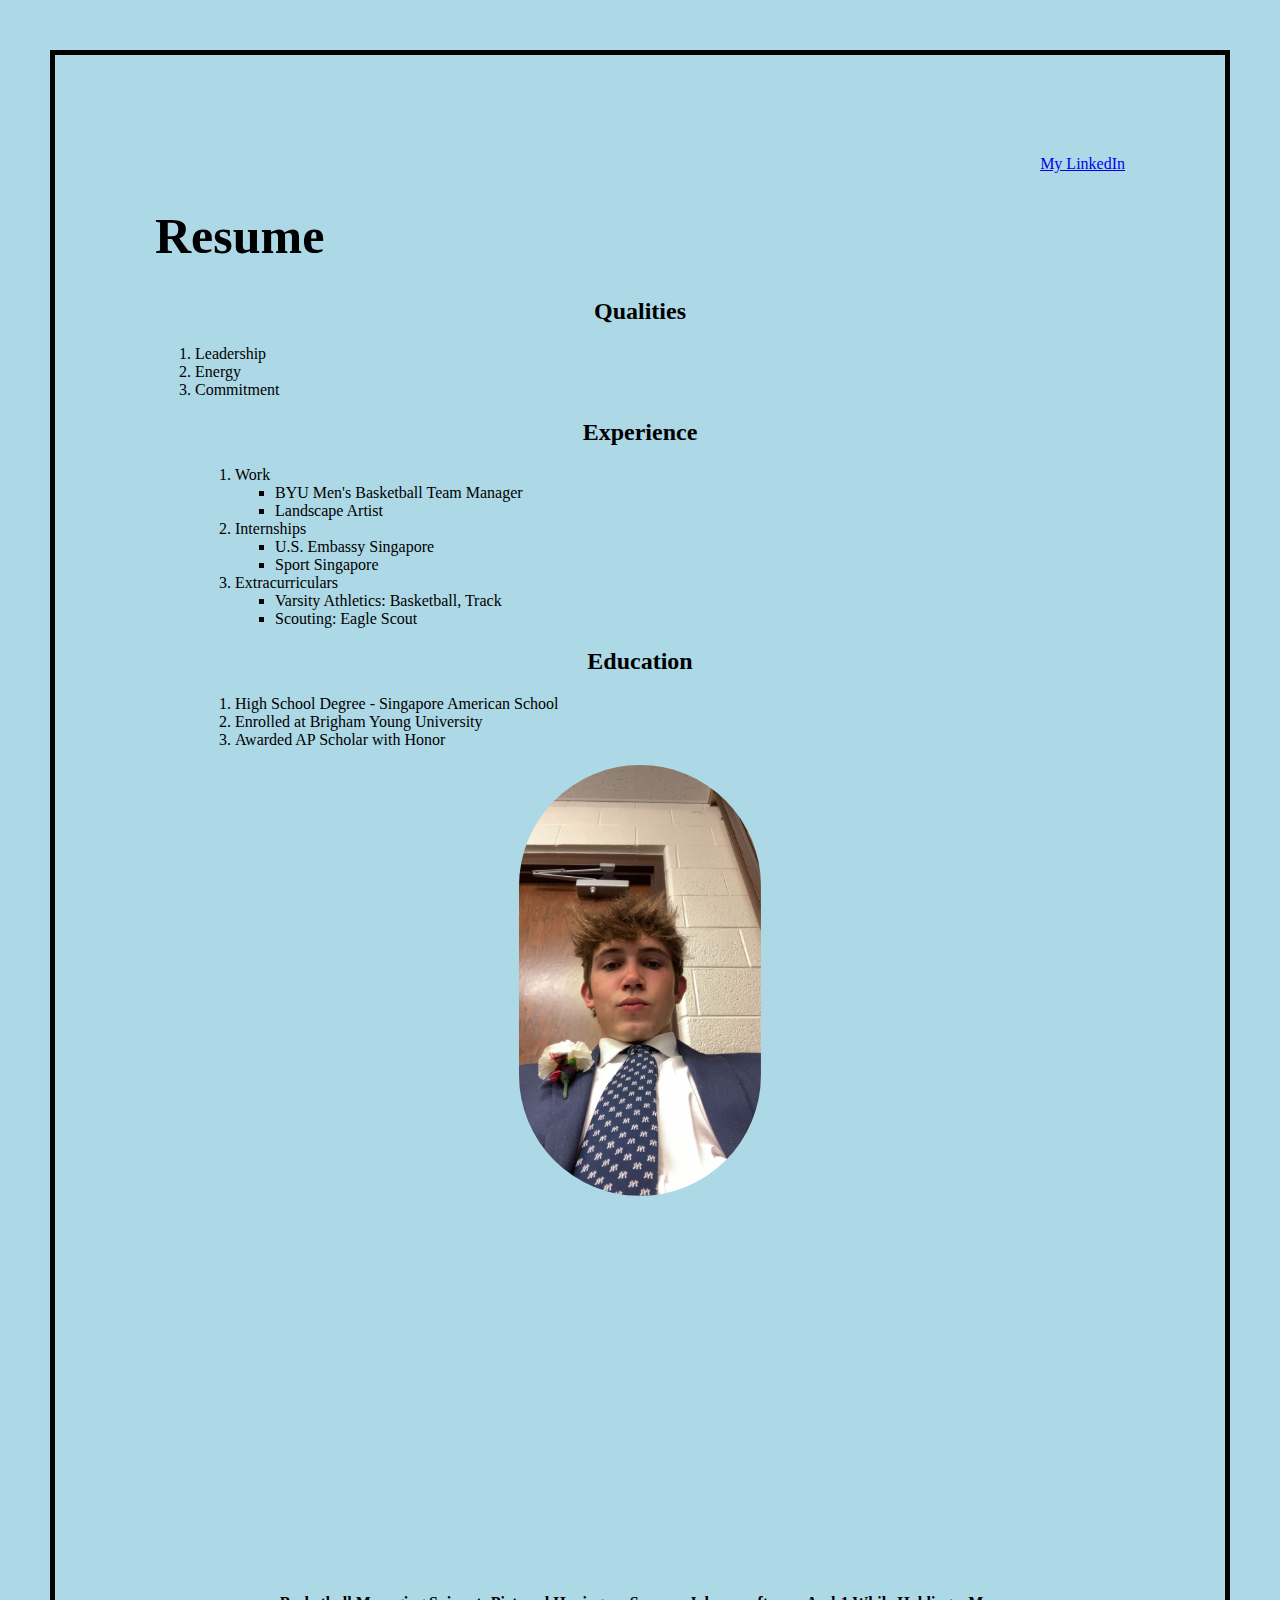
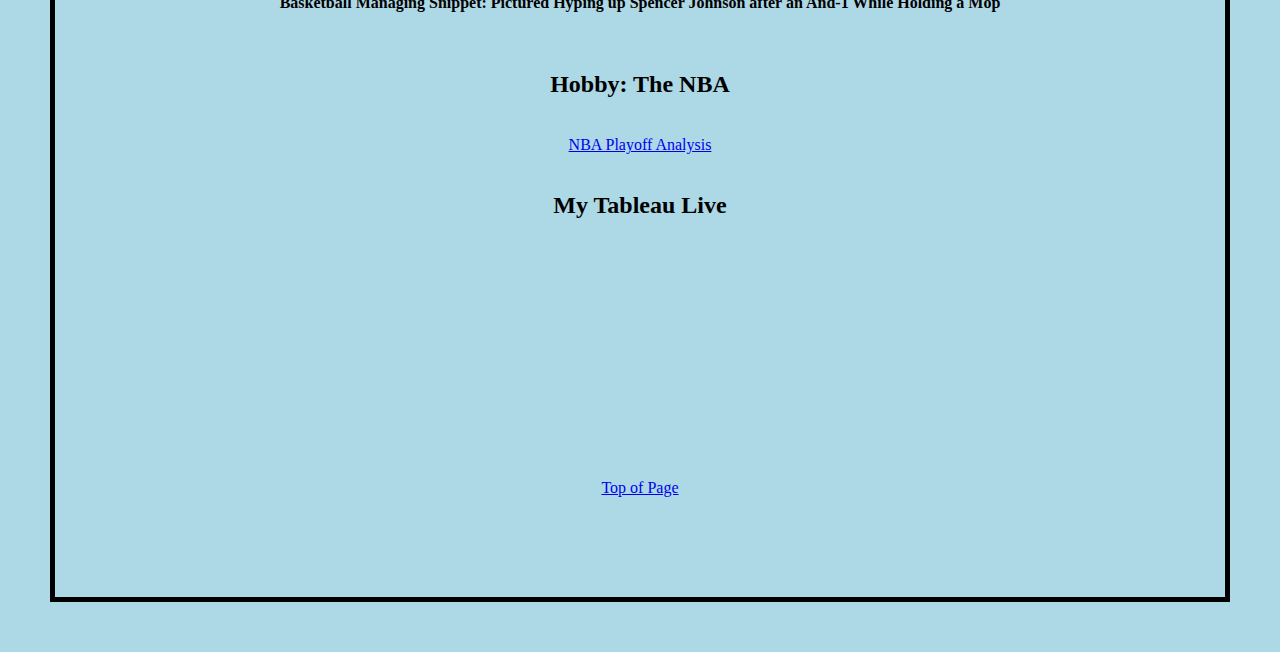
<file: Scratch.html>
<!DOCTYPE html>
<html lang="en">
<head>
    <meta charset="UTF-8">
    <meta name="viewport" content="width=device-width, initial-scale=1.0">
    <title>Resume</title>
    <link rel="stylesheet" type="text/css" href="css/MyStyles.css">
</head>
<body>
    </button>
    <div class="LinkedIn">
            <a class="nav-link px-lg-3 py-3 py-lg-4" href="https://www.linkedin.com/in/scottie-fowler-979b8824b/">My LinkedIn
            </a>
</div>
    <h1>Resume</h1>
    <h2>Qualities</h2>
    <ul class="Lists"></ul>
    <ol>
        <li class="Lists">Leadership</li>
        <li class="Lists">Energy</li>
        <li class="Lists">Commitment</li>
    </ol>
    <h2>Experience</h2>
    <ul class="Lists">
        <ol>
        <li>Work</li>
                <ul>
                    <li>BYU Men's Basketball Team Manager</li>
                    <li>Landscape Artist</ul>
        <li>Internships</li>
                <ul>
                    <li>U.S. Embassy Singapore</li>
                    <li>Sport Singapore</ul>
        <li>Extracurriculars</li>
                <ul>
                    <li>Varsity Athletics: Basketball, Track</li>
                    <li>Scouting: Eagle Scout </ul>
        </ol>
    </ul>
    <h2>Education</h2>
    <ul class="Lists">
    <ol>
        <li>High School Degree - Singapore American School</li>
        <li>Enrolled at Brigham Young University</li>
        <li>Awarded AP Scholar with Honor</li>
    </ol>
    </ul>
    <img src="../assets/img/ResumeSelfie.JPG" alt="My Resume Selfie">
    <br><br><br><br> 
    <iframe width="560" height="315" src="https://www.youtube.com/embed/W3HSgf7gIeY?si=_Jnv3IX7HxzjdUkb&amp;start=209" title="YouTube video player" frameborder="0" allow="accelerometer; autoplay; clipboard-write; encrypted-media; gyroscope; picture-in-picture; web-share" referrerpolicy="strict-origin-when-cross-origin" allowfullscreen></iframe>
    <h4>Basketball Managing Snippet: Pictured Hyping up Spencer Johnson after an And-1 While Holding a Mop</h4>
    <br>
    <h2>Hobby: The NBA</h2><br> 
</button>
<div class="MainPage">
        <a class="nav-link px-lg-3 py-3 py-lg-4" href="index.html">NBA Playoff Analysis
        </a>
        <br><br>
        <h2>My Tableau Live</h2>
        <br>
        <div tableau style="width: 50%; height: 150px;" 
            class='tableauPlaceholder' id='viz1713996073089' style='position: relative'>
            <noscript><a href='#'>
                <img alt='1. Home ' src='https:&#47;&#47;public.tableau.com&#47;static&#47;images&#47;Em&#47;EmergencyCallsDashboardWebDevProject&#47;1_Home&#47;1_rss.png' style='border: none' />
            </a>
        </noscript><object class='tableauViz'  style='display:none;'><param name='host_url' value='https%3A%2F%2Fpublic.tableau.com%2F' /> 
            <param name='embed_code_version' value='3' /> <param name='site_root' value='' />
            <param name='name' value='EmergencyCallsDashboardWebDevProject&#47;1_Home' />
            <param name='tabs' value='no' /><param name='toolbar' value='yes' />
            <param name='static_image' value='https:&#47;&#47;public.tableau.com&#47;static&#47;images&#47;Em&#47;EmergencyCallsDashboardWebDevProject&#47;1_Home&#47;1.png' />
            <param name='animate_transition' value='yes' />
            <param name='display_static_image' value='yes' />
            <param name='display_spinner' value='yes' />
            <param name='display_overlay' value='yes' />
            <param name='display_count' value='yes' />
            <param name='language' value='en-US' />
                </object>
            </div>
    </div>                <script type='text/javascript'>                    var divElement = document.getElementById('viz1713996073089');                    var vizElement = divElement.getElementsByTagName('object')[0];                    if ( divElement.offsetWidth > 800 ) { vizElement.style.width='1690px';vizElement.style.height='927px';} else if ( divElement.offsetWidth > 500 ) { vizElement.style.width='1690px';vizElement.style.height='927px';} else { vizElement.style.width='100%';vizElement.style.height='777px';}                     var scriptElement = document.createElement('script');                    scriptElement.src = 'https://public.tableau.com/javascripts/api/viz_v1.js';                    vizElement.parentNode.insertBefore(scriptElement, vizElement);                </script><br><br> 
        <br><br>
        <a href="#top">Top of Page</a>
</body>
</html>
</file>
<file: css/MyStyles.css>
h1{
   font-size: 50px;
   text-align: left;
}
.MainPage{
text-align: center;
}
.LinkedIn{
   text-align: right;
}
.Lists{
   text-align: left;
}
body{
   background-color: lightblue;
   font-family: Georgia, 'Times New Roman', Times, serif;
   text-decoration-color: black;
   text-align: center;
   border: 5px solid black;
   margin: 50px;
   padding: 100px
}
img{
   width: 25%;
   border-radius: 50cqi;

}
</file>
